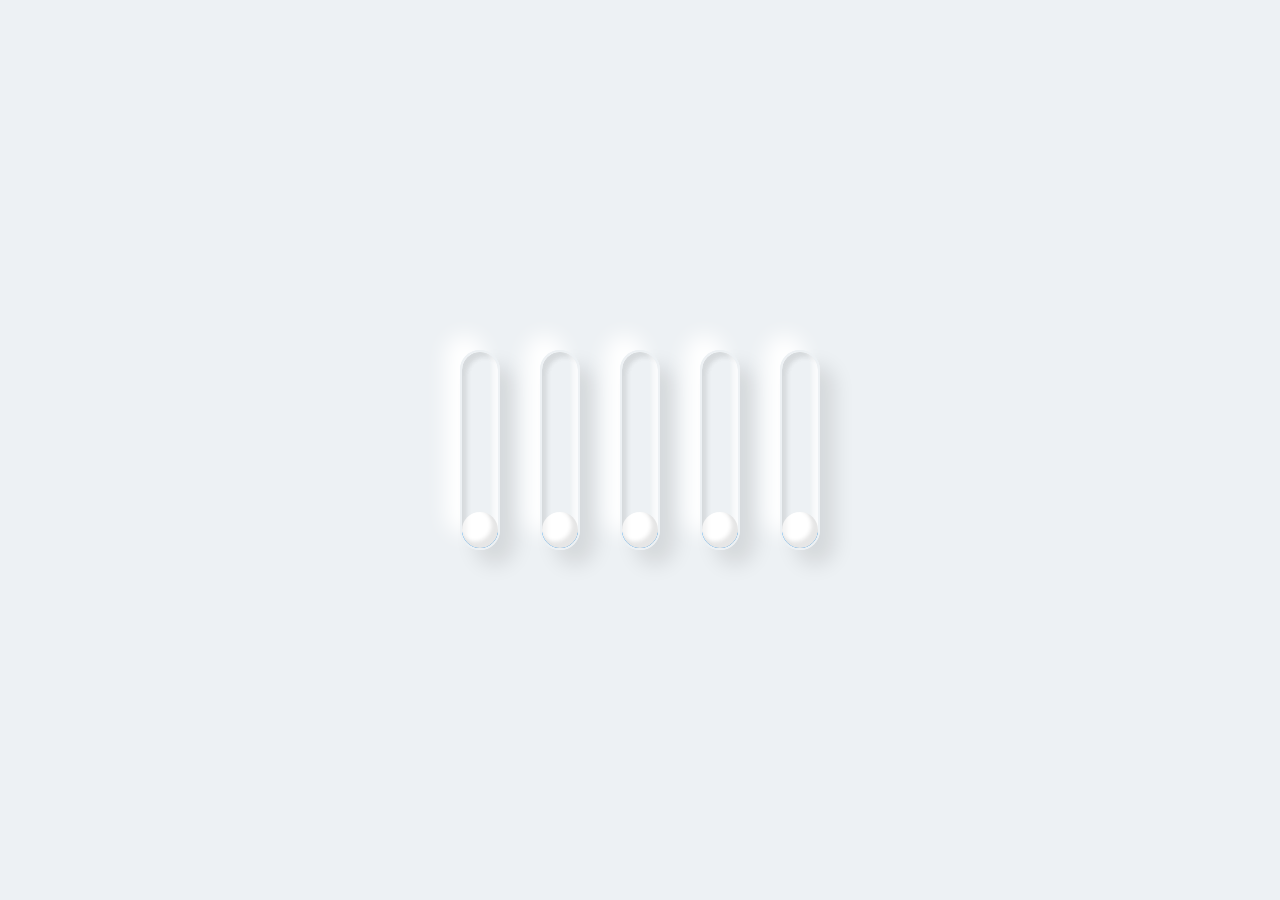
<file: animation.html>
<!DOCTYPE html>
<html lang="en">
  <head>
    <meta charset="UTF-8" />
    <meta name="viewport" content="width=device-width, initial-scale=1.0" />
    <link rel="stylesheet" href="animation.css" />
    <title>404 Page Not Found</title>
  </head>
  <body>
    <div class="loader">
      <div style="--i: 0"></div>
      <div style="--i: 1"></div>
      <div style="--i: 2"></div>
      <div style="--i: 3"></div>
      <div style="--i: 4"></div>
    </div>
  </body>
</html>
</file>
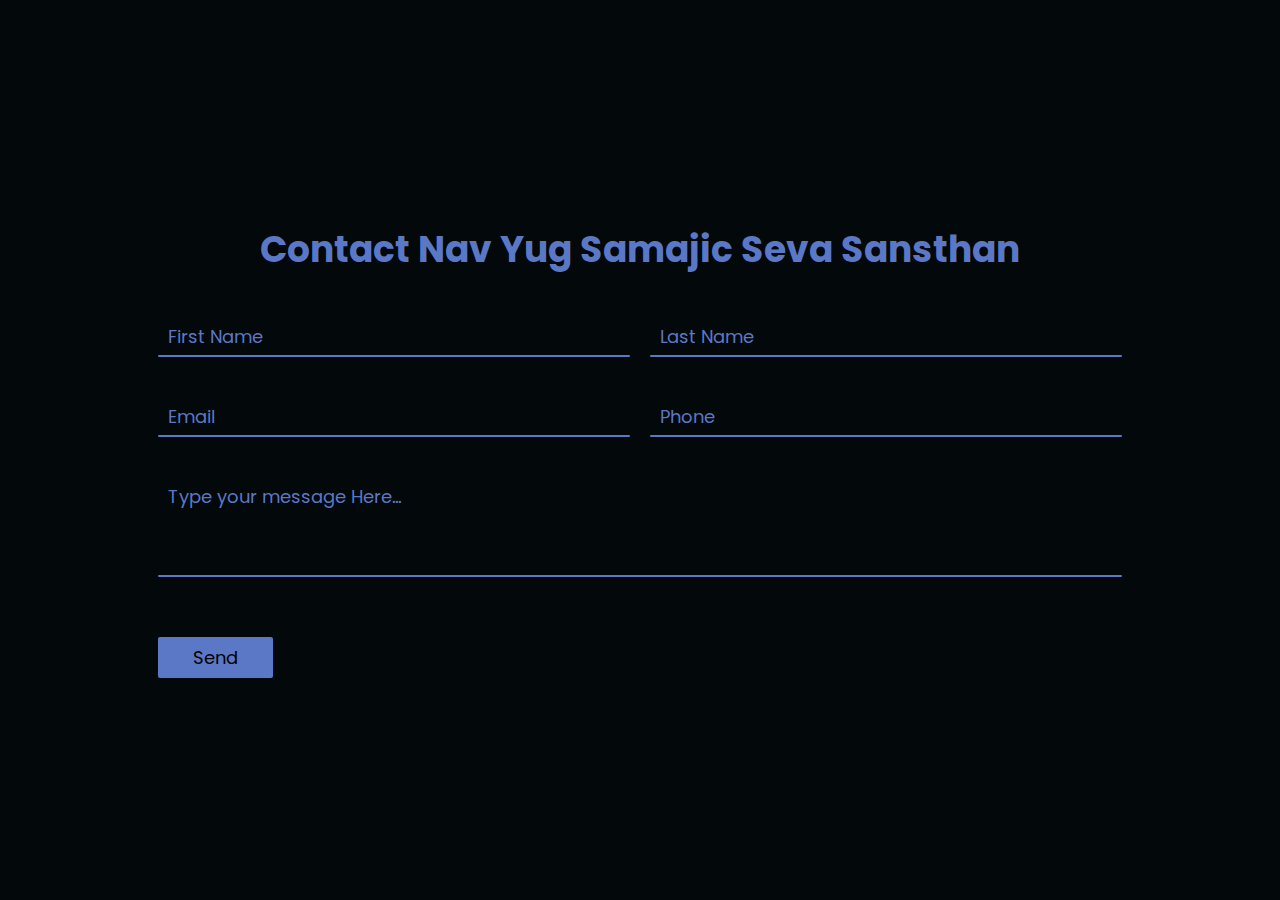
<file: contact.html>
<!DOCTYPE html>
<html lang="en">
  <head>
    <meta charset="UTF-8" />
    <meta name="viewport" content="width=device-width, initial-scale=1.0" />
    <link rel="stylesheet" href="style.css" />
    <link rel="stylesheet" href="contact.css" />
    <title>Nav Yug Samajic Seva Sansthan</title>
  </head>
  <body>
    <form class="container">
      <h2>Contact Nav Yug Samajic Seva Sansthan</h2>
      <div class="row100">
        <div class="col">
          <div class="inputBox">
            <input type="text" required />
            <span class="text">First Name</span>
            <span class="line"></span>
          </div>
        </div>
        <div class="col">
          <div class="inputBox">
            <input type="text" required />
            <span class="text">Last Name</span>
            <span class="line"></span>
          </div>
        </div>
      </div>
      <div class="row100">
        <div class="col">
          <div class="inputBox">
            <input type="email" required />
            <span class="text">Email</span>
            <span class="line"></span>
          </div>
        </div>
        <div class="col">
          <div class="inputBox">
            <input type="tel" required />
            <span class="text">Phone</span>
            <span class="line"></span>
          </div>
        </div>
      </div>
      <div class="row100">
        <div class="col">
          <div class="inputBox textarea">
            <textarea required></textarea>
            <span class="text">Type your message Here...</span>
            <span class="line"></span>
          </div>
        </div>
      </div>
      <div class="col">
        <div class="inputBox">
          <input type="submit" value="Send" />
        </div>
      </div>
    </form>
  </body>
</html>
</file>
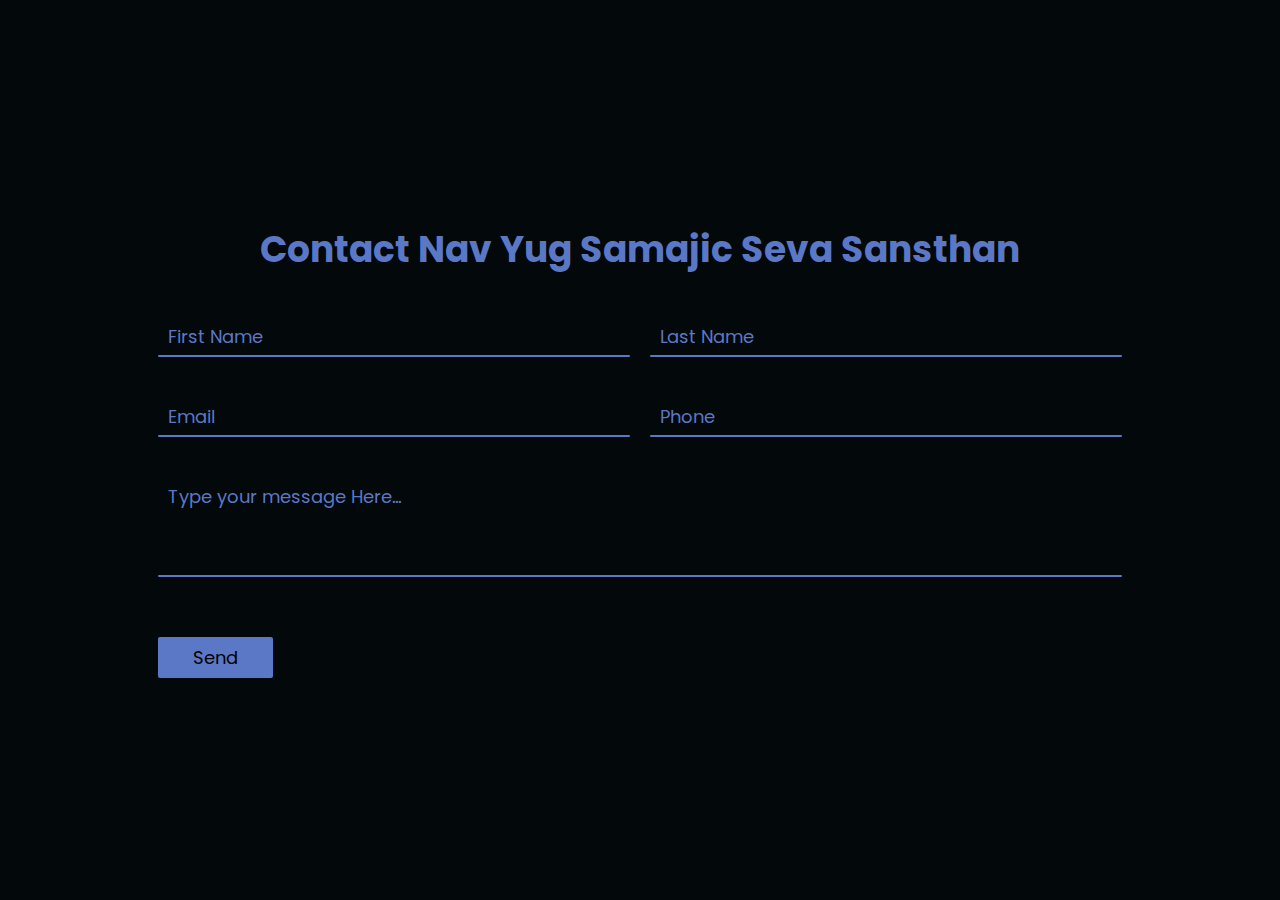
<file: public/contact.html>
<!DOCTYPE html>
<html lang="en">
  <head>
    <meta charset="UTF-8" />
    <meta name="viewport" content="width=device-width, initial-scale=1.0" />
    <link rel="stylesheet" href="style.css" />
    <link rel="stylesheet" href="contact.css" />
    <title>Nav Yug Samajic Seva Sansthan</title>
  </head>
  <body>
    <form
      class="container"
      action="https://formsubmit.co/7e464d0d94eb249ef1669a48db450601"
      method="POST"
    >
      <h2>Contact Nav Yug Samajic Seva Sansthan</h2>
      <div class="row100">
        <div class="col">
          <div class="inputBox">
            <input type="text" required name="firstname" autocomplete="off" />
            <span class="text">First Name</span>
            <span class="line"></span>
          </div>
        </div>
        <div class="col">
          <div class="inputBox">
            <input type="text" required name="lastname" autocomplete="off" />
            <span class="text">Last Name</span>
            <span class="line"></span>
          </div>
        </div>
      </div>
      <div class="row100">
        <div class="col">
          <div class="inputBox">
            <input type="email" required name="email" />
            <span class="text">Email</span>
            <span class="line"></span>
          </div>
        </div>
        <div class="col">
          <div class="inputBox">
            <input type="tel" required autocomplete="off" />
            <span class="text">Phone</span>
            <span class="line"></span>
          </div>
        </div>
      </div>
      <div class="row100">
        <div class="col">
          <div class="inputBox textarea">
            <textarea required name="message" autocomplete="off"></textarea>
            <span class="text">Type your message Here...</span>
            <span class="line"></span>
          </div>
        </div>
      </div>
      <div class="col">
        <div class="inputBox">
          <input type="submit" value="Send" />
        </div>
      </div>
      <input
        type="hidden"
        name="_autoresponse"
        value="Hi! We have receied your Message. We will get to you soon And if we are in Promotions on span Section please mark us as NOT SPAM. Thank You"
      />
      <input type="hidden" name="_template" value="table" />
    </form>
  </body>
</html>
</file>
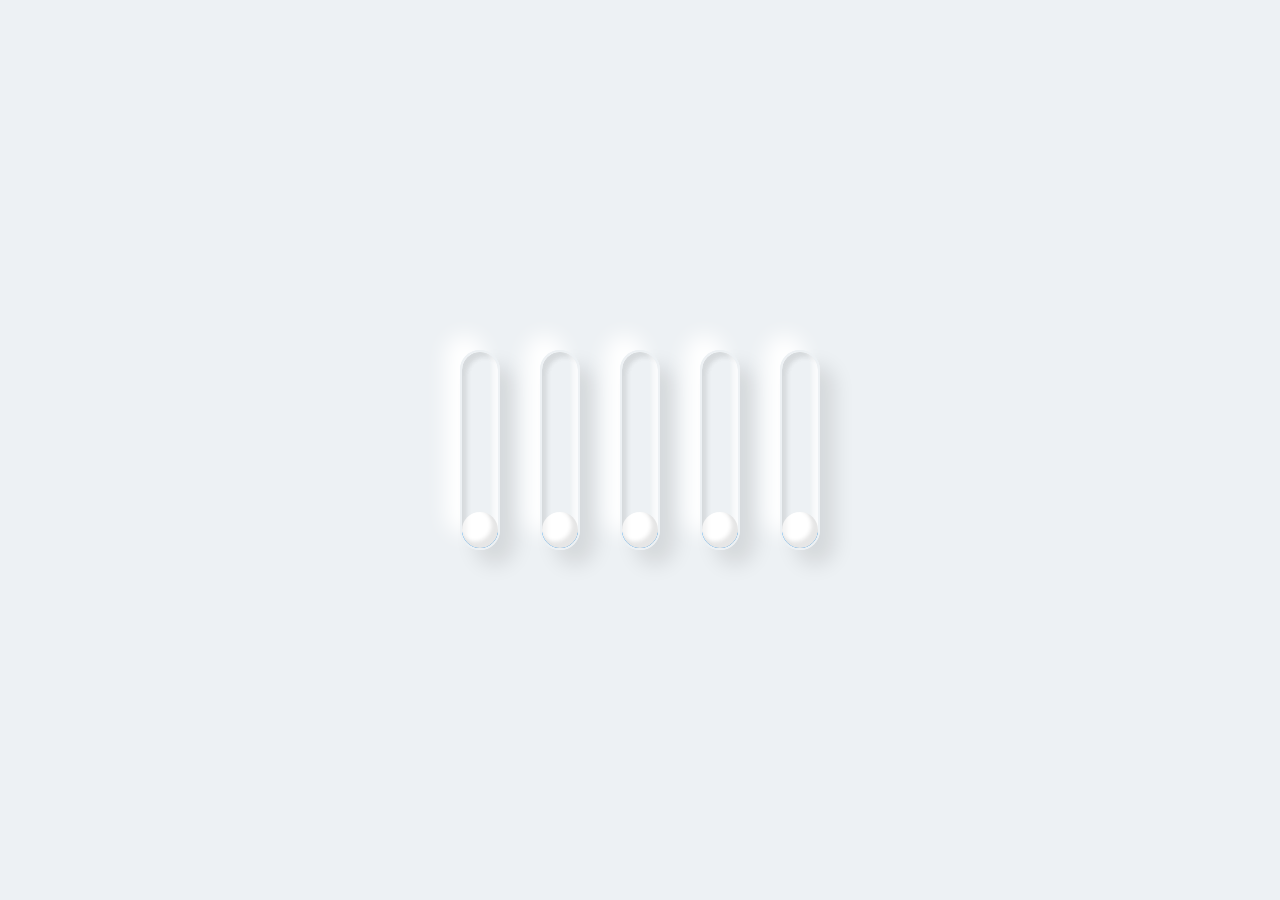
<file: public/loading.html>
<!DOCTYPE html>
<html lang="en">
  <head>
    <meta charset="UTF-8" />
    <meta name="viewport" content="width=device-width, initial-scale=1.0" />
    <link rel="stylesheet" href="animation.css" />
    <title>Loading...</title>
  </head>
  <body>
    <div class="loader">
      <div style="--i: 0"></div>
      <div style="--i: 1"></div>
      <div style="--i: 2"></div>
      <div style="--i: 3"></div>
      <div style="--i: 4"></div>
    </div>
    <script>
      setTimeout(() => {
        window.location = '404.html';
      }, 3000);
    </script>
  </body>
</html>
</file>
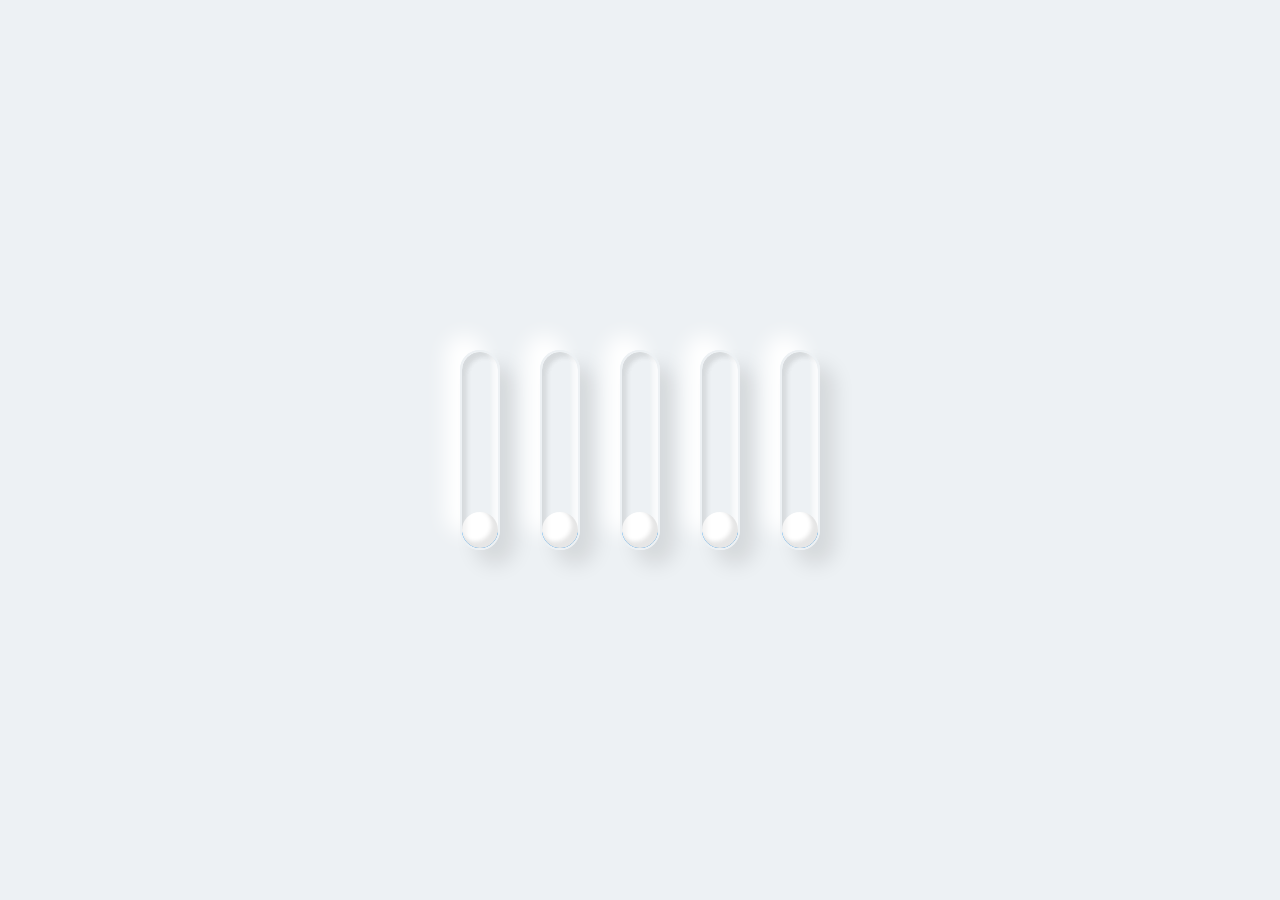
<file: public/projects.html>
<!DOCTYPE html>
<html lang="en">
  <head>
    <meta charset="UTF-8" />
    <meta name="viewport" content="width=device-width, initial-scale=1.0" />
    <link rel="stylesheet" href="animation.css" />
    <title>404 Page Not Found</title>
  </head>
  <body>
    <div class="loader">
      <div style="--i: 0"></div>
      <div style="--i: 1"></div>
      <div style="--i: 2"></div>
      <div style="--i: 3"></div>
      <div style="--i: 4"></div>
    </div>
    <script>
      setTimeout(() => {
        window.location = '404.html';
      }, 3000);
    </script>
  </body>
</html>
</file>
<file: animation.css>
* {
  margin: 0;
  padding: 0;
  box-sizing: border-box;
}

body {
  display: flex;
  justify-content: center;
  align-items: center;
  background: #edf1f4;
  min-height: 100vh;
}

.loader {
  display: flex;
  flex-direction: row;
}

.loader div {
  position: relative;
  width: 40px;
  height: 200px;
  margin: 20px;
  overflow: hidden;
  border-radius: 40px;
  background: linear-gradient(to bottom, rgba(0, 0, 0, 0, #edf1f4));
  border: 2px solid #edf1f4;
  box-shadow: 15px 15px 20px rgba(0, 0, 0, 0.1), -15px -15px 20px #fff,
    inset -5px -5px 5px rgba(255, 255, 255, 0.5),
    inset 5px 5px 5px rgba(0, 0, 0, 0.05);
}

.loader div::before {
  content: '';
  position: absolute;
  top: 0;
  left: 0;
  z-index: 10;
  width: 100%;
  height: 100%;
  border-radius: 40px;
  box-shadow: 15px 15px 20px rgba(0, 0, 0, 0.1), -15px -15px 20px #fff,
    inset -5px -5px 5px rgba(255, 255, 255, 0.5),
    inset 5px 5px 5px rgba(0, 0, 0, 0.05);
}

.loader div::after {
  content: '';
  position: absolute;
  top: 0;
  left: 0;
  width: 36px;
  height: 36px;
  background: #fff;
  border-radius: 50%;
  box-shadow: inset -5px -5px 5px rgba(0, 0, 0, 0.2), 0 420px 0 400px #2196f3;
  animation: animate 2.5s ease-in-out infinite;
  transform: translateY(160px);
  animation-delay: calc(-0.5s * var(--i));
}

@keyframes animate {
  0% {
    transform: translateY(160px);
    filter: hue-rotate(180deg);
  }
  50% {
    transform: translateY(0px);
  }
  100% {
    transform: translateY(160px);
    filter: hue-rotate(0deg);
  }
}
</file>
<file: style.css>
/* 
***************************************
Copyright Nav-Yug Samajic Seva Snasthan
All Rights Reserved
***************************************
*/

@import url('https://fonts.googleapis.com/css2?family=Poppins:ital,wght@0,100;0,200;0,300;0,400;0,500;0,600;0,700;0,800;0,900;1,100;1,200;1,300;1,400;1,500;1,600;1,700;1,800;1,900&display=swap');

* {
  margin: 0;
  padding: 0;
  box-sizing: border-box;
}

.navbar {
  position: relative;
  height: 10vh;
  background: #5b78c7;
  font-family: 'Poppins', sans-serif;
  font-weight: 300;
}

.nav-links {
  display: flex;
  list-style: none;
  width: 50%;
  height: 100%;
  justify-content: space-around;
  align-items: center;
  margin-left: auto;
}

.nav-link a {
  color: white;
  text-decoration: none;
  font-size: 16px;
}

.nav-link a:hover {
  border-bottom: 1px solid #fff;
}

.logo {
  color: white;
  position: absolute;
  left: 50px;
  top: 20%;
  text-decoration: none;
  font-size: 25px;
}

section {
  height: 90vh;
}

.img-hero {
  margin-left: 100px;
  border-radius: 10px;
  margin-top: 100px;
}

.heading-hero {
  position: absolute;
  right: 180px;
  top: 210px;
  font-family: 'Poppins', sans-serif;
  font-weight: 600;
}

.heading-hero-2 {
  position: absolute;
  right: 500px;
  top: 600px;
  font-family: 'Poppins', sans-serif;
  font-weight: 600;
}

.text-hero {
  position: absolute;
  text-align: center;
  width: 590px;
  right: 150px;
  top: 300px;
  font-family: 'Poppins', sans-serif;
  font-weight: 300;
}

.bold-hero {
  font-weight: 800;
}

.min-bold-hero {
  font-weight: 600;
}

.btn {
  padding: 10px 30px;
  font-family: 'Poppins', sans-serif;
  font-size: 18px;
  border: 2px solid #5b78c7;
  background: #5b78c7;
  color: #fff;
  font-weight: 300;
  position: absolute;
  right: 400px;
  top: 480px;
  border-radius: 3px;
  cursor: pointer;
  outline: none;
  transition: all 0.2s ease-in-out;
  box-shadow: 5px 10px 18px #888888;
}

.btn:hover {
  transform: scale(1.1);
}

@media screen and (max-width: 768px) {
  .line {
    width: 30px;
    height: 3px;
    background: white;
    margin: 5px;
  }

  .navbar {
    position: relative;
  }

  .hamburger {
    position: absolute;
    cursor: pointer;
    right: 5%;
    top: 50%;
    transform: translate(-5%, -50%);
    z-index: 2;
  }

  .nav-links {
    position: fixed;
    background: #5b78c7;
    height: 100vh;
    width: 100%;
    flex-direction: column;
    clip-path: circle(100px at 90% -10%);
    -webkit-clip-path: circle(100px at 90% -10%);
    transition: all 1s ease-in-out;
    pointer-events: none;
  }

  .nav-links.open {
    pointer-events: all;
    clip-path: circle(5000px at 90% 10%);
    -webkit-clip-path: circle(5000px at 90% 10%);
  }

  .nav-link {
    opacity: 0;
  }

  .nav-link a {
    font-size: 25px;
  }

  .nav-link:nth-child(1) {
    transition: all 0.2s ease 0.2s;
  }

  .nav-link:nth-child(2) {
    transition: all 0.2s ease 0.4s;
  }

  .nav-link:nth-child(3) {
    transition: all 0.2s ease 0.6s;
  }

  .nav-link.fade {
    opacity: 1;
  }

  .img-hero {
    position: absolute;
    width: 300px;
    top: 20px;
    left: 75px;
  }

  .hero {
    display: flex;
  }

  .heading-hero {
    top: 350px;
    right: 140px;
    font-size: 20px;
  }

  .text-hero {
    left: 30px;
    top: 450px;
  }

  .btn {
    display: none;
  }
}
</file>
<file: contact.css>
/* 
***************************************
Copyright Nav-Yug Samajic Seva Snasthan
All Rights Reserved
***************************************
*/

@import url('https://fonts.googleapis.com/css2?family=Poppins:wght@400;500;600;700;800&display=swap');

* {
  margin: 0;
  padding: 0;
  box-sizing: border-box;
  font-family: 'Poppins', sans-serif;
}

body {
  display: flex;
  align-items: center;
  justify-content: center;
  min-height: 100vh;
  background: #03080a;
}

.container {
  width: 80%;
  padding: 20px;
}

.container h2 {
  width: 100%;
  color: #5b78c7;
  font-size: 36px;
  text-align: center;
  margin-bottom: 10px;
}

.container .row100 {
  position: relative;
  width: 100%;
  display: grid;
  grid-template-columns: repeat(auto-fit, minmax(300px, 1fr));
}

.container .row100 .col {
  position: relative;
  width: 100%;
  padding: 0 10px;
  margin: 30px 0 10px;
  transition: 0.5s;
}

.container .row100 .col .inputBox {
  position: relative;
  width: 100%;
  height: 40px;
  color: #5b78c7;
}

.container .row100 .col .inputBox input,
.container .row100 .col .inputBox.textarea textarea {
  position: absolute;
  height: 100%;
  width: 100%;
  background: transparent;
  box-shadow: none;
  border: none;
  outline: none;
  font-size: 18px;
  padding: 0 10px;
  z-index: 1;
  color: #000;
}

.container .row100 .col .inputBox .text {
  position: absolute;
  top: 0;
  left: 0;
  line-height: 40px;
  font-size: 18px;
  padding: 0 10px;
  display: block;
  transition: 0.5s;
  pointer-events: none;
}

.container .row100 .col .inputBox input:focus + .text,
.container .row100 .col .inputBox input:valid + .text {
  top: -35px;
  left: -10px;
}

.container .row100 .col .inputBox .line {
  position: absolute;
  bottom: 0;
  display: block;
  width: 100%;
  height: 2px;
  background: #5b78c7;
  transition: 0.5s;
  border-radius: 2px;
  pointer-events: none;
}

.container .row100 .col .inputBox input:focus ~ .line,
.container .row100 .col .inputBox input:valid ~ .line {
  height: 100%;
}

.container .row100 .col .inputBox.textarea {
  position: relative;
  width: 100%;
  height: 100px;
  padding: 10px 0;
}

.container .row100 .col .inputBox.textarea textarea {
  height: 100%;
  resize: none;
}

.container .row100 .col .inputBox textarea:focus + .text,
.container .row100 .col .inputBox textarea:valid + .text {
  top: -35px;
  left: -10px;
}

.container .row100 .col .inputBox textarea:focus ~ .line,
.container .row100 .col .inputBox textarea:valid ~ .line {
  height: 100%;
}

input[type='submit'] {
  border: none;
  padding: 7px 35px;
  cursor: pointer;
  background: #5b78c7;
  outline: none;
  color: #000;
  font-size: 18px;
  border-radius: 2px;
  margin-top: 50px;
  margin-left: 10px;
}
</file>
<file: public/style.css>
/* 
***************************************
Copyright Nav-Yug Samajic Seva Snasthan
All Rights Reserved
***************************************
*/

@import url('https://fonts.googleapis.com/css2?family=Poppins:ital,wght@0,100;0,200;0,300;0,400;0,500;0,600;0,700;0,800;0,900;1,100;1,200;1,300;1,400;1,500;1,600;1,700;1,800;1,900&display=swap');

* {
  margin: 0;
  padding: 0;
  box-sizing: border-box;
}

.navbar {
  position: relative;
  height: 10vh;
  background: #5b78c7;
  font-family: 'Poppins', sans-serif;
  font-weight: 300;
}

.nav-links {
  display: flex;
  list-style: none;
  width: 50%;
  height: 100%;
  justify-content: space-around;
  align-items: center;
  margin-left: auto;
}

.nav-link a {
  color: white;
  text-decoration: none;
  font-size: 16px;
}

.nav-link a:hover {
  border-bottom: 1px solid #fff;
}

.logo {
  color: white;
  position: absolute;
  left: 50px;
  top: 20%;
  text-decoration: none;
  font-size: 25px;
}

section {
  height: 90vh;
}

.img-hero {
  margin-left: 100px;
  border-radius: 10px;
  margin-top: 100px;
}

.heading-hero {
  position: absolute;
  right: 180px;
  top: 210px;
  font-family: 'Poppins', sans-serif;
  font-weight: 600;
}

.heading-hero-2 {
  position: absolute;
  right: 500px;
  top: 600px;
  font-family: 'Poppins', sans-serif;
  font-weight: 600;
}

.text-hero {
  position: absolute;
  text-align: center;
  width: 590px;
  right: 150px;
  top: 300px;
  font-family: 'Poppins', sans-serif;
  font-weight: 300;
}

.bold-hero {
  font-weight: 800;
}

.min-bold-hero {
  font-weight: 600;
}

.btn {
  padding: 10px 30px;
  font-family: 'Poppins', sans-serif;
  font-size: 18px;
  border: 2px solid #5b78c7;
  background: #5b78c7;
  color: #fff;
  font-weight: 300;
  position: absolute;
  right: 400px;
  top: 480px;
  border-radius: 3px;
  cursor: pointer;
  outline: none;
  transition: all 0.2s ease-in-out;
  box-shadow: 5px 10px 18px #888888;
}

.btn:hover {
  transform: scale(1.1);
}

@media screen and (max-width: 768px) {
  .line {
    width: 30px;
    height: 3px;
    background: white;
    margin: 5px;
  }

  .navbar {
    position: relative;
  }

  .hamburger {
    position: absolute;
    cursor: pointer;
    right: 5%;
    top: 50%;
    transform: translate(-5%, -50%);
    z-index: 2;
  }

  .nav-links {
    position: fixed;
    background: #5b78c7;
    height: 100vh;
    width: 100%;
    flex-direction: column;
    clip-path: circle(100px at 90% -10%);
    -webkit-clip-path: circle(100px at 90% -10%);
    transition: all 1s ease-in-out;
    pointer-events: none;
  }

  .nav-links.open {
    pointer-events: all;
    clip-path: circle(5000px at 90% 10%);
    -webkit-clip-path: circle(5000px at 90% 10%);
  }

  .nav-link {
    opacity: 0;
  }

  .nav-link a {
    font-size: 25px;
  }

  .nav-link:nth-child(1) {
    transition: all 0.2s ease 0.2s;
  }

  .nav-link:nth-child(2) {
    transition: all 0.2s ease 0.4s;
  }

  .nav-link:nth-child(3) {
    transition: all 0.2s ease 0.6s;
  }

  .nav-link.fade {
    opacity: 1;
  }

  .img-hero {
    position: absolute;
    width: 300px;
    top: 20px;
    left: 75px;
  }

  .hero {
    display: flex;
  }

  .heading-hero {
    top: 350px;
    right: 140px;
    font-size: 20px;
  }

  .text-hero {
    left: 30px;
    top: 450px;
  }

  .btn {
    display: none;
  }
}
</file>
<file: public/contact.css>
/* 
***************************************
Copyright Nav-Yug Samajic Seva Snasthan
All Rights Reserved
***************************************
*/

@import url('https://fonts.googleapis.com/css2?family=Poppins:wght@400;500;600;700;800&display=swap');

* {
  margin: 0;
  padding: 0;
  box-sizing: border-box;
  font-family: 'Poppins', sans-serif;
}

body {
  display: flex;
  align-items: center;
  justify-content: center;
  min-height: 100vh;
  background: #03080a;
}

.container {
  width: 80%;
  padding: 20px;
}

.container h2 {
  width: 100%;
  color: #5b78c7;
  font-size: 36px;
  text-align: center;
  margin-bottom: 10px;
}

.container .row100 {
  position: relative;
  width: 100%;
  display: grid;
  grid-template-columns: repeat(auto-fit, minmax(300px, 1fr));
}

.container .row100 .col {
  position: relative;
  width: 100%;
  padding: 0 10px;
  margin: 30px 0 10px;
  transition: 0.5s;
}

.container .row100 .col .inputBox {
  position: relative;
  width: 100%;
  height: 40px;
  color: #5b78c7;
}

.container .row100 .col .inputBox input,
.container .row100 .col .inputBox.textarea textarea {
  position: absolute;
  height: 100%;
  width: 100%;
  background: transparent;
  box-shadow: none;
  border: none;
  outline: none;
  font-size: 18px;
  padding: 0 10px;
  z-index: 1;
  color: #000;
}

.container .row100 .col .inputBox .text {
  position: absolute;
  top: 0;
  left: 0;
  line-height: 40px;
  font-size: 18px;
  padding: 0 10px;
  display: block;
  transition: 0.5s;
  pointer-events: none;
}

.container .row100 .col .inputBox input:focus + .text,
.container .row100 .col .inputBox input:valid + .text {
  top: -35px;
  left: -10px;
}

.container .row100 .col .inputBox .line {
  position: absolute;
  bottom: 0;
  display: block;
  width: 100%;
  height: 2px;
  background: #5b78c7;
  transition: 0.5s;
  border-radius: 2px;
  pointer-events: none;
}

.container .row100 .col .inputBox input:focus ~ .line,
.container .row100 .col .inputBox input:valid ~ .line {
  height: 100%;
}

.container .row100 .col .inputBox.textarea {
  position: relative;
  width: 100%;
  height: 100px;
  padding: 10px 0;
}

.container .row100 .col .inputBox.textarea textarea {
  height: 100%;
  resize: none;
}

.container .row100 .col .inputBox textarea:focus + .text,
.container .row100 .col .inputBox textarea:valid + .text {
  top: -35px;
  left: -10px;
}

.container .row100 .col .inputBox textarea:focus ~ .line,
.container .row100 .col .inputBox textarea:valid ~ .line {
  height: 100%;
}

input[type='submit'] {
  border: none;
  padding: 7px 35px;
  cursor: pointer;
  background: #5b78c7;
  outline: none;
  color: #000;
  font-size: 18px;
  border-radius: 2px;
  margin-top: 50px;
  margin-left: 10px;
}
</file>
<file: public/animation.css>
* {
  margin: 0;
  padding: 0;
  box-sizing: border-box;
}

body {
  display: flex;
  justify-content: center;
  align-items: center;
  background: #edf1f4;
  min-height: 100vh;
}

.loader {
  display: flex;
  flex-direction: row;
}

.loader div {
  position: relative;
  width: 40px;
  height: 200px;
  margin: 20px;
  overflow: hidden;
  border-radius: 40px;
  background: linear-gradient(to bottom, rgba(0, 0, 0, 0, #edf1f4));
  border: 2px solid #edf1f4;
  box-shadow: 15px 15px 20px rgba(0, 0, 0, 0.1), -15px -15px 20px #fff,
    inset -5px -5px 5px rgba(255, 255, 255, 0.5),
    inset 5px 5px 5px rgba(0, 0, 0, 0.05);
}

.loader div::before {
  content: '';
  position: absolute;
  top: 0;
  left: 0;
  z-index: 10;
  width: 100%;
  height: 100%;
  border-radius: 40px;
  box-shadow: 15px 15px 20px rgba(0, 0, 0, 0.1), -15px -15px 20px #fff,
    inset -5px -5px 5px rgba(255, 255, 255, 0.5),
    inset 5px 5px 5px rgba(0, 0, 0, 0.05);
}

.loader div::after {
  content: '';
  position: absolute;
  top: 0;
  left: 0;
  width: 36px;
  height: 36px;
  background: #fff;
  border-radius: 50%;
  box-shadow: inset -5px -5px 5px rgba(0, 0, 0, 0.2), 0 420px 0 400px #2196f3;
  animation: animate 2.5s ease-in-out infinite;
  transform: translateY(160px);
  animation-delay: calc(-0.5s * var(--i));
}

@keyframes animate {
  0% {
    transform: translateY(160px);
    filter: hue-rotate(180deg);
  }
  50% {
    transform: translateY(0px);
  }
  100% {
    transform: translateY(160px);
    filter: hue-rotate(0deg);
  }
}
</file>
